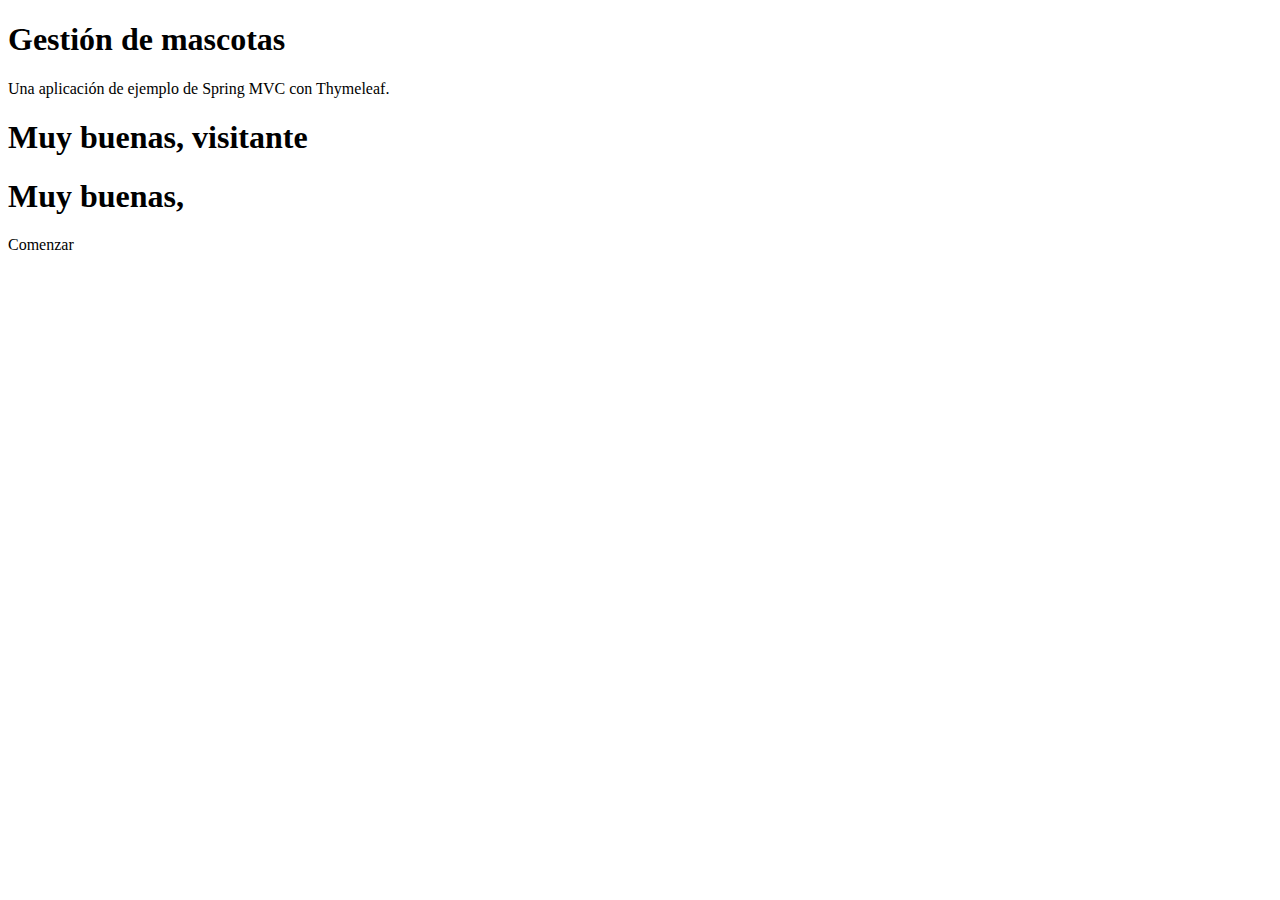
<file: proyectoJoseph/target/classes/templates/index.html>
<!DOCTYPE html>
<html xmlns:th="http://www.thymeleaf.org"
      xmlns:sec="http://www.thymeleaf.org/extras/spring-security">

<head th:replace="fragmentos/encabezado::encabezado(~{::title}, ~{::link})">
  <title>Bienvenida</title>
</head>

<body>
<header th:replace="fragmentos/navbar::navbar" >  </header>
<main>
  <div class="container">
    <div class="p-5 mb-4 bg-light rounded-3">
      <h1 class="display-5 fw-bold">Gestión de mascotas</h1>
      <p class="col-md-8 fs-4">Una aplicación de ejemplo de Spring MVC con Thymeleaf.</p>
      <h1 sec:authorize="!isAuthenticated()" class="display-4">Muy buenas, visitante</h1>
      <h1 sec:authorize="isAuthenticated()" class="display-4">Muy buenas, <span sec:authentication="name"></span></h1>
      <p class="text-center">
        <a class="btn btn-lg btn-success" th:href="@{/prenda/list}">Comenzar</a>
      </p>
    </div>
  </div>
</main>

<footer th:replace="fragmentos/footer::footer" ></footer>


<script th:src="@{/webjars/bootstrap/js/bootstrap.bundle.min.js}"></script>

</body>
</html>
</file>
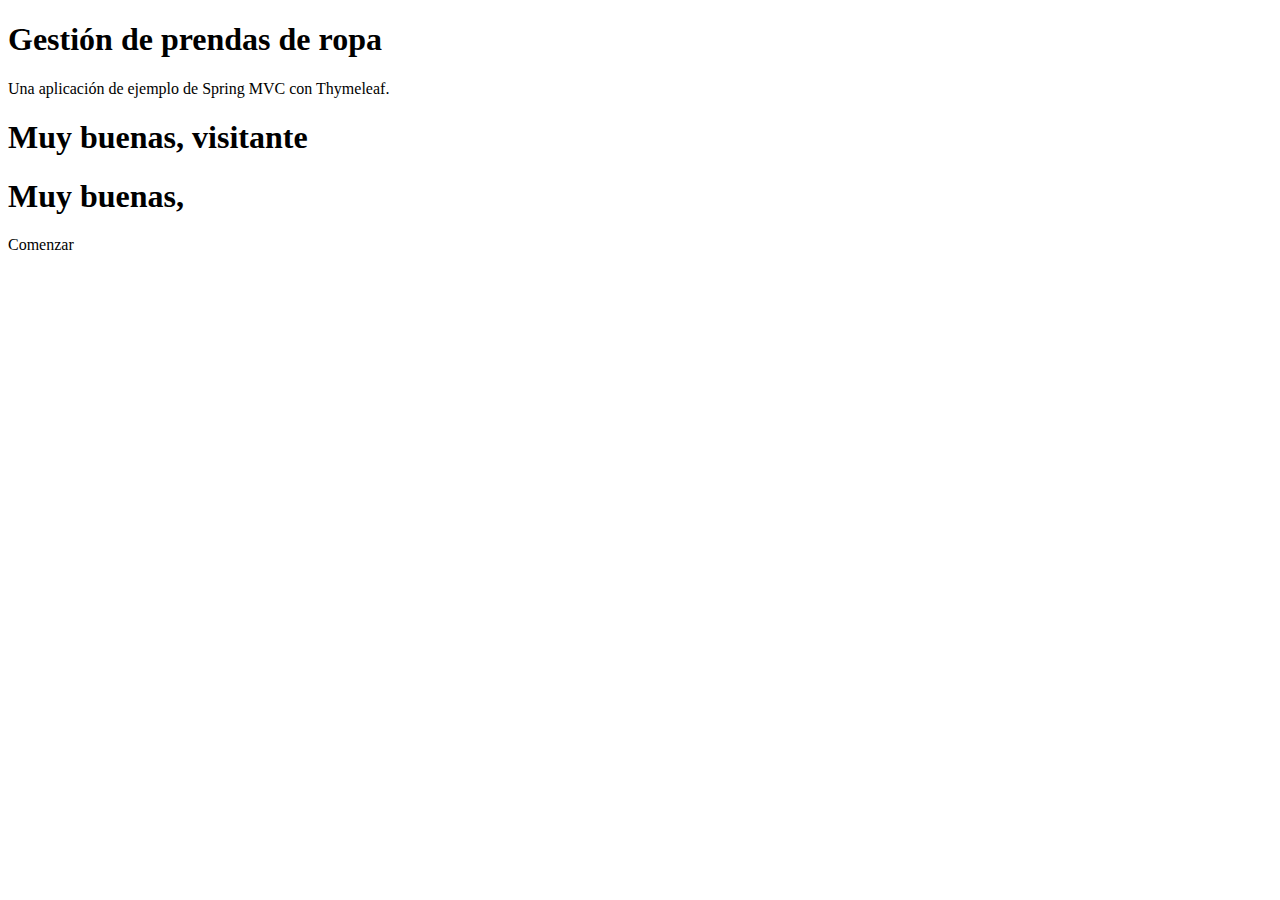
<file: proyectoJoseph/src/main/resources/templates/index.html>
<!DOCTYPE html>
<html xmlns:th="http://www.thymeleaf.org"
      xmlns:sec="http://www.thymeleaf.org/extras/spring-security">

<head th:replace="fragmentos/encabezado::encabezado(~{::title}, ~{::link})">
  <title>Bienvenida</title>
</head>

<body>
<main>
  <div class="container">
    <div class="p-5 mb-4 bg-light rounded-3">
      <h1 class="display-5 fw-bold">Gestión de prendas de ropa</h1>
      <p class="col-md-8 fs-4">Una aplicación de ejemplo de Spring MVC con Thymeleaf.</p>
      <h1 sec:authorize="!isAuthenticated()" class="display-4">Muy buenas, visitante</h1>
      <h1 sec:authorize="isAuthenticated()" class="display-4">Muy buenas, <span sec:authentication="name"></span></h1>
      <p class="text-center">
        <a class="btn btn-lg btn-success" th:href="@{/prenda/list}">Comenzar</a>
      </p>
    </div>
  </div>
</main>

<footer th:replace="fragmentos/footer::footer" ></footer>


<script th:src="@{/webjars/bootstrap/js/bootstrap.bundle.min.js}"></script>

</body>
</html>
</file>
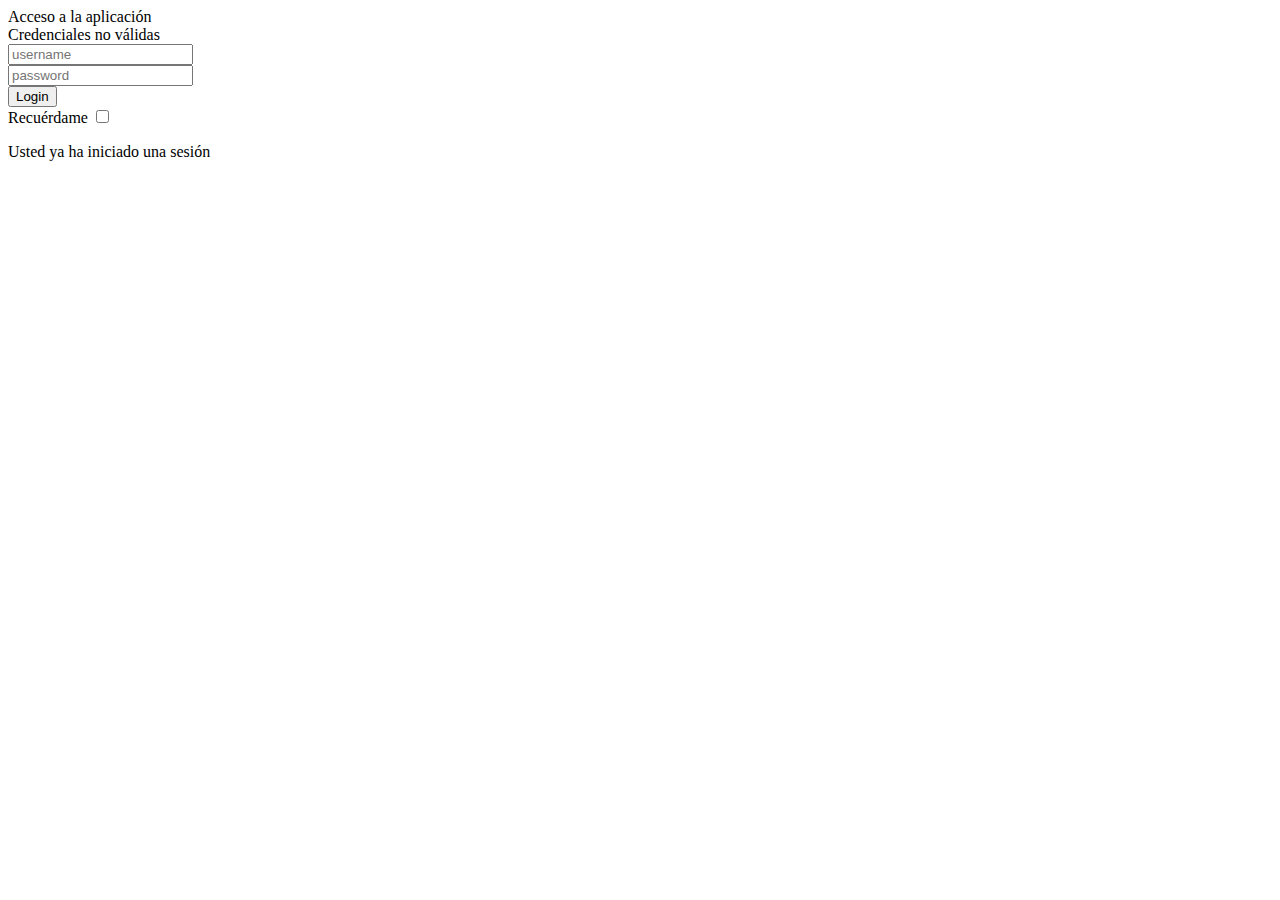
<file: proyectoJoseph/target/classes/templates/login.html>
<!doctype html>
<html lang="es" xmlns:th="http://www.thymeleaf.org"
      xmlns:sec="http://www.thymeleaf.org/extras/spring-security">

<head th:replace="fragmentos/encabezado::encabezado(~{::title}, ~{::link})">
  <title>Login</title>
</head>

<body>

<main class="container mt-5">
    <div class="col-md-6 offset-md-3 col-sm-8 offset-sm-2">
      <div class="card">
        <div class="card-header">Acceso a la aplicación</div>

        <div class="card-body pt-3">
          <span th:if="${param.error}">Credenciales no válidas</span>
          <form sec:authorize="!isAuthenticated()" th:action="@{/login}" method="post">

            <div class="input-group mb-3">
              <span class="input-group-text"><i class="fa fa-user"></i></span>
              <input id="login-username" type="text" class="form-control" name="username" placeholder="username">
            </div>

            <div class="input-group mb-3">
              <span class="input-group-text"><i class="fa fa-lock"></i></span>
              <input id="login-password" type="password" class="form-control" name="password" placeholder="password">
            </div>



            <!-- Button -->
            <div class="col-sm-12">
              <button id="btn-login" type="submit" class="btn btn-success">Login</button>
            </div>

          </form>
        </div>
        <div class="card-footer text-center">

          <div class="checkbox mb-3">
            <label for="recuerdame">Recuérdame</label>
            <input type="checkbox" id="recuerdame" value="recuerdame">
          </div>
          <p sec:authorize="isAuthenticated()">Usted ya ha iniciado una sesión</p>
        </div>
      </div>
    </div>

</main>

</body>
</html>
</file>
